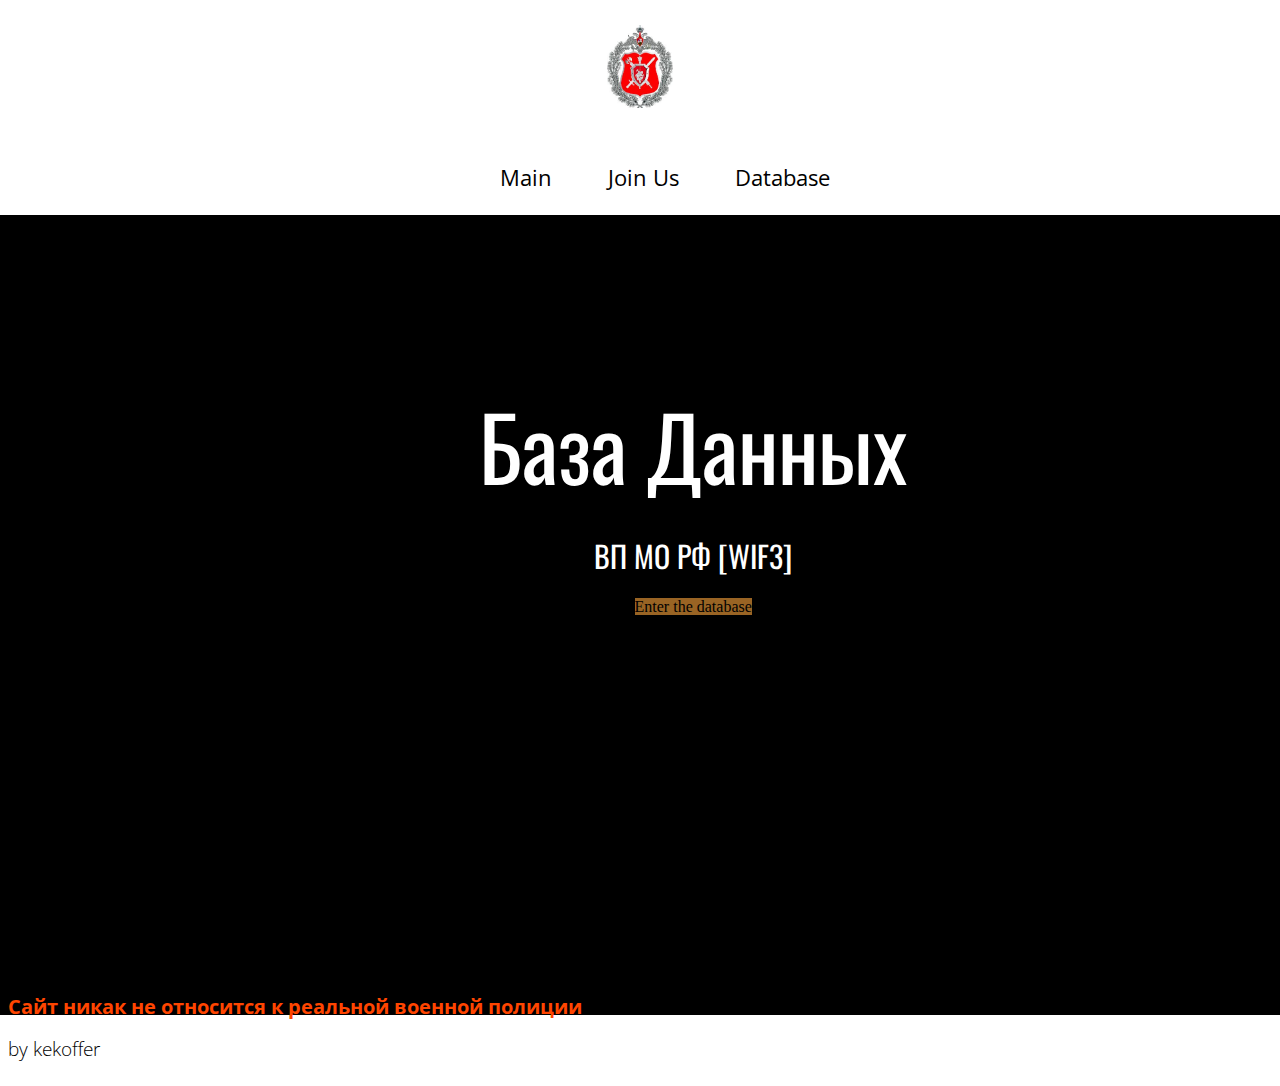
<file: index.html>
<!DOCTYPE html>
<html lang="en">
  <head>
    <meta charset="utf-8">
    <link rel="stylesheet" href="style.css">
    <link rel="preconnect" href="https://fonts.gstatic.com">
<link href="https://fonts.googleapis.com/css2?family=Lato:wght@300;400&display=swap" rel="stylesheet">
<link rel="preconnect" href="https://fonts.gstatic.com">
<link href="https://fonts.googleapis.com/css2?family=Open+Sans&family=Oswald&display=swap" rel="stylesheet">
<title>MP | Database</title>
<link rel="preconnect" href="https://fonts.gstatic.com">
<link href="https://fonts.googleapis.com/css2?family=Oswald:wght@300&display=swap" rel="stylesheet">
 <link rel="shortcut icon" href="favicon.ico" type="image/x-icon">
  </head>
  <body>
    <header>
  <p class=mplogonavl>
    <img class=mplogonav src="mplogo.jpg"></img>
  </p>

   <nav class=hdnav >
        <a class=maint href=index.html> Main </a>
        <a class=maint href=joinus.html> Join Us </a>
        <a class=maint href=database.html> Database </a>
  </header>
<div class="mainbox">
  <div class=bdmainl>
  <h2 class=bdmain> База Данных </h2>
  </div class=bdmainl>
  <h2 class=bdtitle> ВП МО РФ [WIF3] </h2>
  <div class=bdbuttonl>
    <a href="Database.html" class=bdbutton> Enter the database </a>
  </div>
<footer>
  <div class=bdfooter>
<h2 class=footertitle1> Сайт никак не относится к реальной военной полиции </h2>
<h2 class=footertitle2> by kekoffer </h2>

</div>
</footer>







  </body>
</html>
</file>
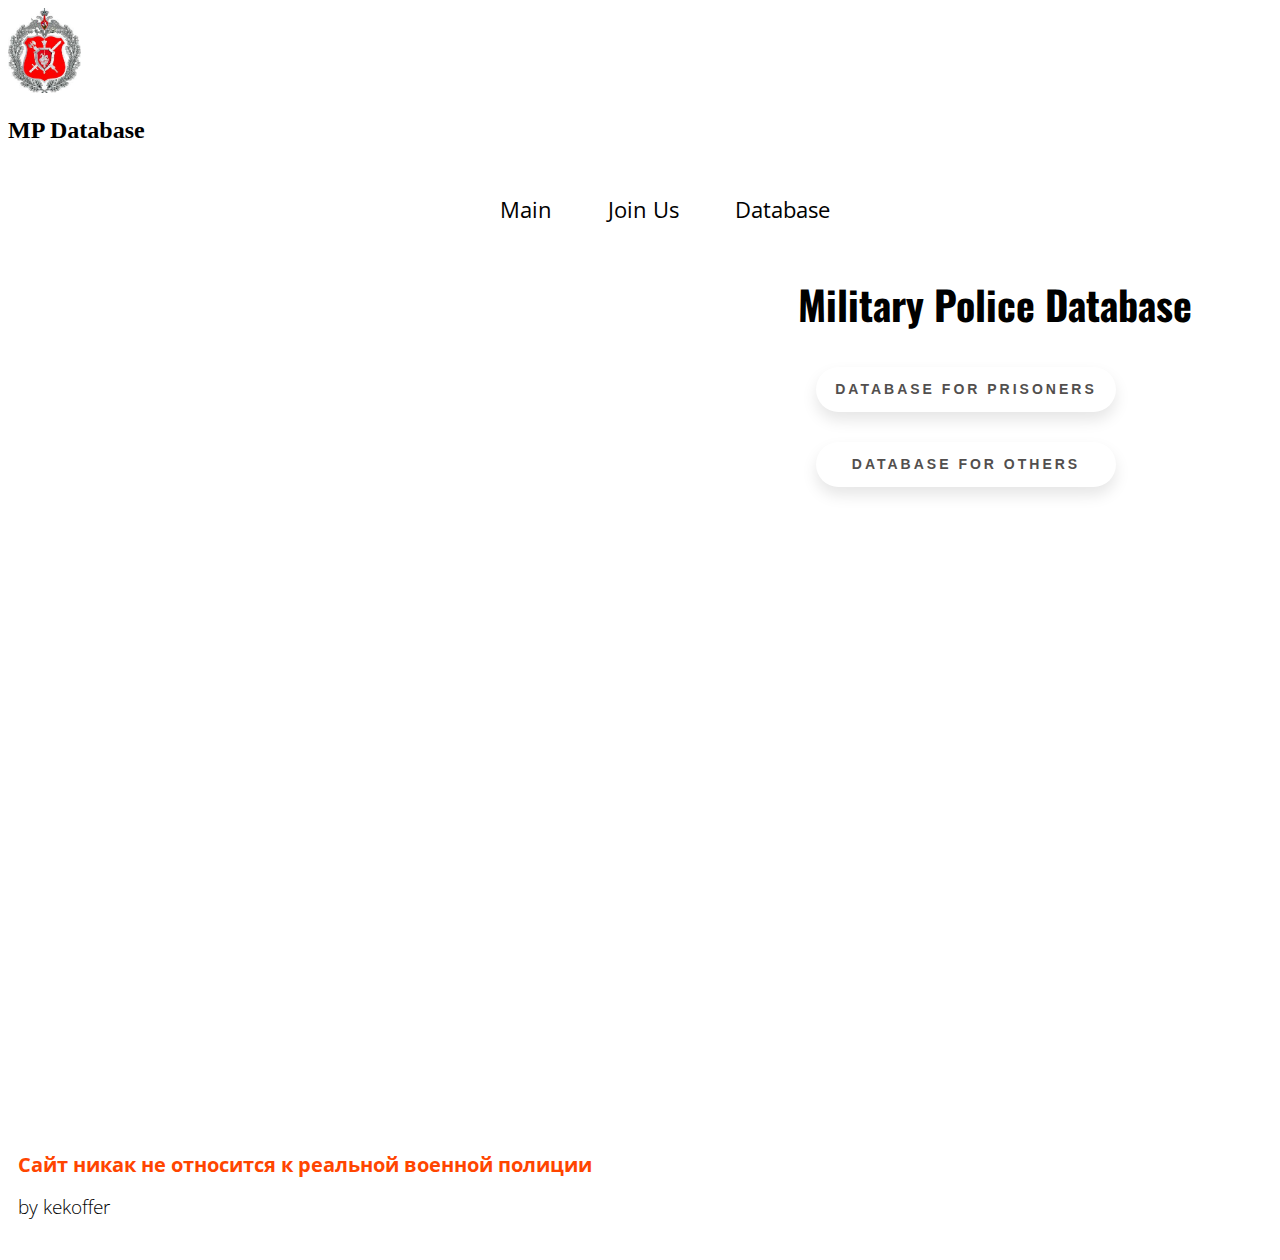
<file: database.html>
<!DOCTYPE html>
<html lang="en">
  <head>
    <meta charset="utf-8">
    <link rel="stylesheet" href="style.css">
    <link rel="preconnect" href="https://fonts.gstatic.com">
<link href="https://fonts.googleapis.com/css2?family=Lato:wght@300;400&display=swap" rel="stylesheet">
<link rel="preconnect" href="https://fonts.gstatic.com">
<link href="https://fonts.googleapis.com/css2?family=Open+Sans&family=Oswald&display=swap" rel="stylesheet">
<title>MP | Database</title>
<link rel="preconnect" href="https://fonts.gstatic.com">
<link href="https://fonts.googleapis.com/css2?family=Oswald:wght@300&display=swap" rel="stylesheet">
<link rel="shortcut icon" href="assets/images/favicon.ico" type="image/x-icon">
  </head>
  <body>
    <header>
      <div class="MPhdimg">
        <img width="73px" height="85px" src="mplogo.jpg">
        </div>
      <div>
        <h2 class=MPmain> MP Database </h2>
     <nav class=hdnav >
          <a class=maint href=index.html> Main </a>
          <a class=maint href=joinus.html> Join Us </a>
          <a class=maint href=database.html> Database </a>
        </div>
      </div>
    </div>
  </div>
  </header>

<div class=dbpmain>
  <h2 class=dbpmaintitle1>Military Police Database</h2>
  <a href="database1.html" class="bdpmaint1">Database for prisoners</a>
  <a href="database2.html" class="bdpmaint2">Database for others</a>






</div>


<footer>
  <div class=bdfooter>
<h2 class=footertitle1> Сайт никак не относится к реальной военной полиции </h2>
<h2 class=footertitle2> by kekoffer </h2>

</div>
</footer>



  </body>
</html>
</file>
<file: style.css>
/* HEADER */

.mplogonav{
  width: 66px;
  height: 83px;
}

.mplogonavl{
  text-align: center;
  margin-top: 25px;
}

/* header menu */

.hdnav{
  margin-top: 50px;
  text-align: center;
}

.maint{
  color: #000000;
  text-decoration: none;
  font-family: "Open Sans", sans-serif;
  transition: color 0.1s linear;
  font-size: 22px;
  max-width: 55px;
  width: 100%;
  max-height: 35px;
  height: 100%;
  margin-left: 50px;
  }
  .maint:hover{
    color: #FF8C00;
}


/* MainMain */

.mainbox{
background: #000000;
width: 110%;
max-width: 1905px;
height: 100%;
max-height: 800px;
box-sizing: content-box;
margin-left: -10px;
margin-top: -50px;
}

.bdmainl{
  text-align: center;
}

.bdmain{
  color: #FFF;
  font-family: 'Oswald', sans-serif;
  font-weight: 400;
  font-size: 88px;
  padding-top: 165px;
  max-height: 80px;
}

.bdtitle{
  color: #FFF;
  font-family: "Oswald", sans-serif;;
  font-weight: 400;
  text-align: center;
  font-size: 30px;
  max-height: 40px;
  padding-top: -80px;
  }

  .bdbuttonbox{
    background-color: #FF4500;
    max-width: 185px;
    width: 100%;
    max-width: 185px;
    height: 100%;
    max-height: 50px;
    margin-left: 860px;
  }

  .bdbuttonbox1{
    width: 185px;
    height: 50px;
    margin-left: 31px;
    padding-top: 10px;
  }

  .bdbutton{
    background-color: #996424;
    color: black;
    text-decoration: none;
    text-align: center;
  }

  .bdbuttonl{
    text-align: center;
  }

  .mplogo1{
    width: 180px;
    margin-left: -350px;
    margin-top: -500px;

  }


/* FOOTER */

.bdfooter{
  color: #FFF;
  width: 1905px;
}

.footertitle1{
  color: #FF4500;
  font-family: "Open Sans", sans-serif;
  font-size: 20px;
  text-align: left;
  padding-top: 360px;
  padding-left: 10px;
}

.footertitle2{
  color: #000000;
  font-weight: 300;
  font-family: "Open Sans", sans-serif;
  font-size: 19px;
  padding-left: 10px;
  max-height: 100px;
  height: 50px;
}

/* JOIN US */

.justitle{
  color: #000000;
  font-family: "Open Sans", sans-serif;
  font-weight: 400;
  font-size: 30px;
  text-align: center;
  padding-top: 100px;
}

.juscontainer{
  background-color: #FFF;
  width: 1905px;
  height: 500px;
  margin-left: -10px;
}

.jusform{
  width: 500px;
  height: 500px;
  padding-left: 710px;
}

.jusform input, .jusform textarea {
   display: block;
   width: 100%;
   padding: 0 20px;
   margin-bottom: 20px;
   background: #E9EFF6;
   line-height: 40px;
   border-width: 0;
   border-radius: 20px;
   font-family: 'Roboto', sans-serif;
   font-size: 15px;
}

/* Database */
/* Database main */
.dbpmain{
background-color: #FFF;
width: 1905px;
height: 500px;
margin-left: -10px;
}

.dbpmaintitle1 {
  font-family: "Oswald", sans-serif;
  font-size: 40px;
  margin-left: 800px;
  margin-top: 50px;
  width: 400px;
  height: 40px;
}

.bdpmaint1 {
  text-decoration: none;
  display: inline-block;
  width: 300px;
  height: 45px;
  line-height: 45px;
  border-radius: 45px;
  margin: 20px 818px;
  font-family: 'Montserrat', sans-serif;
  font-size: 14px;
  text-transform: uppercase;
  text-align: center;
  letter-spacing: 3px;
  font-weight: 600;
  color: #524f4e;
  background: white;
  box-shadow: 0 8px 15px rgba(0, 0, 0, .1);
  transition: .3s;
}
.bdpmaint1:hover {
  background: #2EE59D;
  box-shadow: 0 15px 20px rgba(46, 229, 157, .4);
  color: white;
  transform: translateY(-7px);
}

.bdpmaint2 {
  text-decoration: none;
  display: inline-block;
  width: 300px;
  height: 45px;
  line-height: 45px;
  border-radius: 45px;
  margin: 10px 818px;
  font-family: 'Montserrat', sans-serif;
  font-size: 14px;
  text-transform: uppercase;
  text-align: center;
  letter-spacing: 3px;
  font-weight: 600;
  color: #524f4e;
  background: white;
  box-shadow: 0 8px 15px rgba(0, 0, 0, .1);
  transition: .3s;
}
.bdpmaint2:hover {
  background: #6e4fb8;
  box-shadow: 0 15px 20px rgba(58, 46, 229, 0.4);
  color: white;
  transform: translateY(-7px);
}



/* Database for путин */

.table{
  font-family: "Oswald", sans-serif;
  width: 550px;
  height: 1000px;
  margin-left: 500px;
  margin-top: 100px;
  box-align: center;
  box-sizing: border-box;
}
</file>
